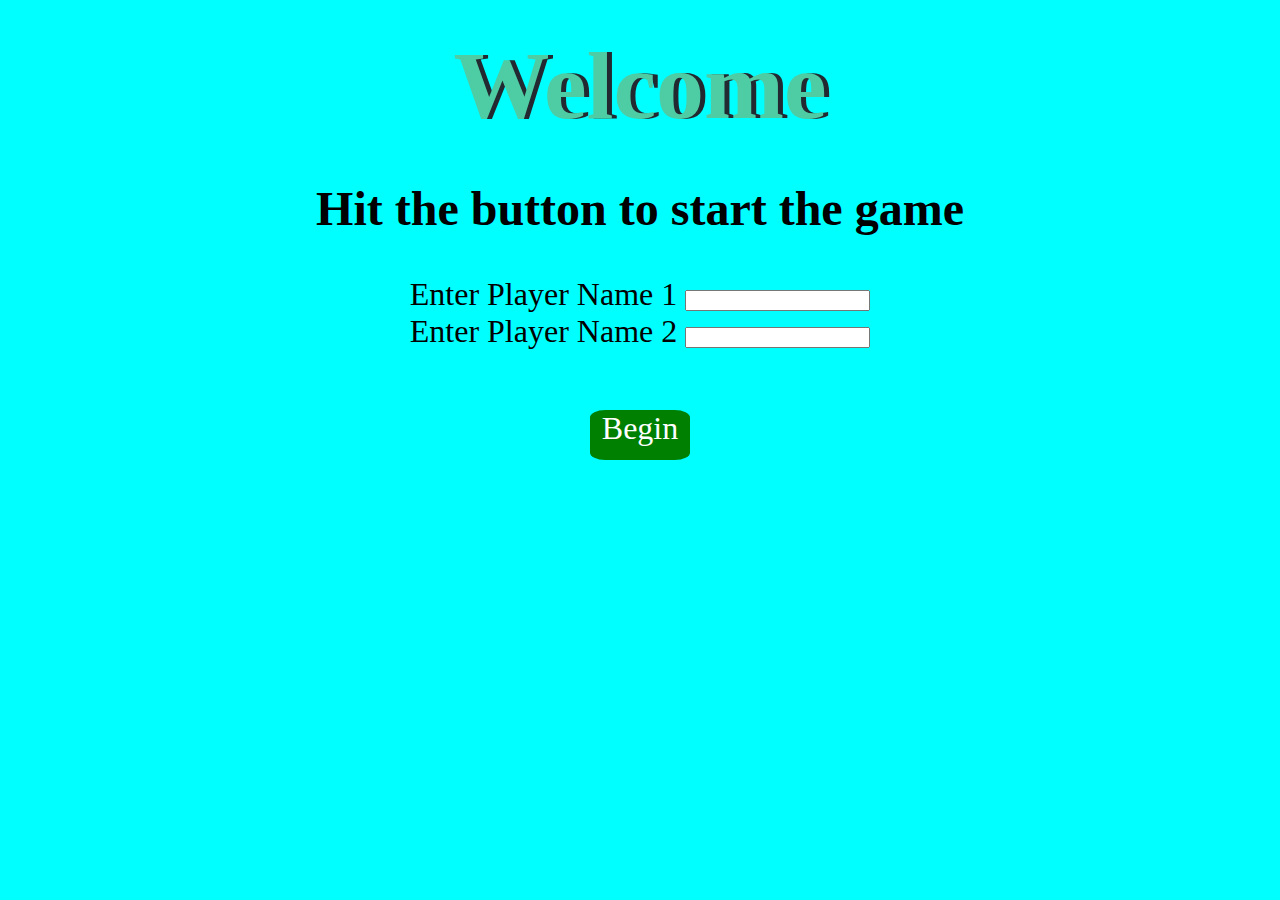
<file: index.html>
<!DOCTYPE html>
<html lang="en">
<head>
    <meta charset="UTF-8">
    <meta name="viewport" content="width=device-width, initial-scale=1.0">
    <title>Document</title>
    <link rel="stylesheet" href="style.css">
    <link href="https://cdn.jsdelivr.net/npm/bootstrap@5.3.2/dist/css/bootstrap.min.css" rel="stylesheet" 
    integrity="sha384-T3c6CoIi6uLrA9TneNEoa7RxnatzjcDSCmG1MXxSR1GAsXEV/Dwwykc2MPK8M2HN" >
   
    <style>
     a:link, a:visited {
  background-color:green;
  color: white;
  margin-top: 60px;
    
    border-radius: 15%;
    height: 50px;
    width: 100px;
  text-align: center;
  text-decoration: none;
  display: inline-block;
}

a:hover, a:active {
  background-color:green;
}



    </style>
</head>
<body>
   
  <h1>Welcome</h1>
  <h2>Hit the button to start the game</h2>
 
 
<div class="container">
<form action="">
    <div>
    <label for="">Enter Player Name 1</label>
    <input type="text" id="play1" >
</div>
<div>
    <label for="">Enter Player Name 2</label>
    <input type="text" id="play2">
</div>
</form>

<a href="index2.html" >Begin</a>
    
<script src="index.js">
   

  
 </script>


</body>

</html>
</file>
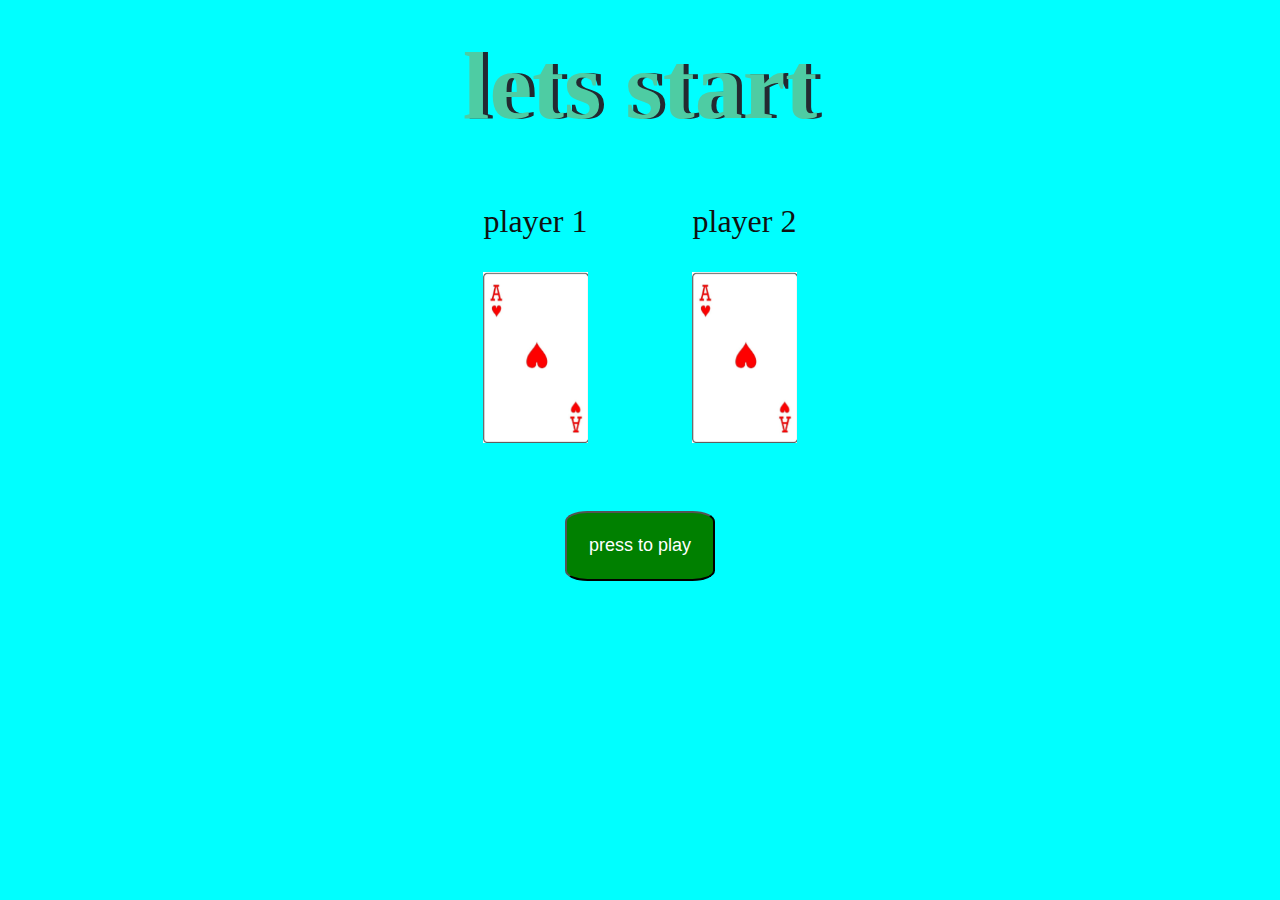
<file: index2.html>
<!DOCTYPE html>
<html lang="en">
<head>
    <meta charset="UTF-8">
    <meta name="viewport" content="width=device-width, initial-scale=1.0">
    <title>Document</title>
    <link rel="stylesheet" href="style.css">


</head>
<body>
  <h1>lets start</h1>
    <div class="container">
        
        <div class ="card" style="margin-right:50px ;">
            <p id="p1">player 1</p>
            <img src="images/card1.png" class="img1">
        </div>
        
        <div class="card">
            <p id="p2">player 2</p>
            <img src="images/card1.png" class="img2">
        </div>
        </div>
    
<button onclick="starting()">press to play </button>
    <script src="index.js"> </script>


   
</body>
</html>
</file>
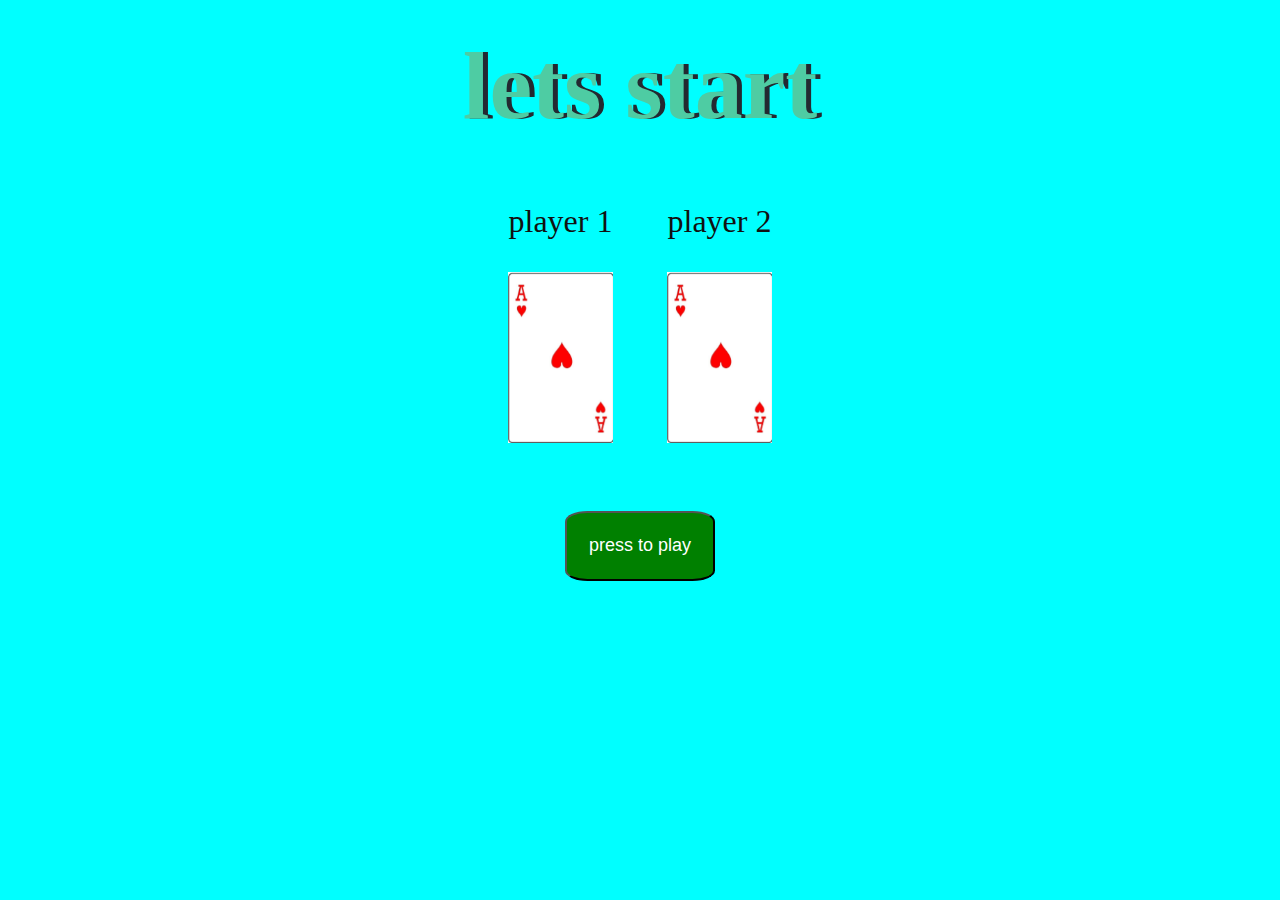
<file: index3.html>
<!DOCTYPE html>
<html lang="en">
<head>
    <meta charset="UTF-8">
    <meta name="viewport" content="width=device-width, initial-scale=1.0">
    <title>Document</title>
    <link rel="stylesheet" href="style.css">


</head>
<body>
  <h1>lets start</h1>
    <div class="container">
        
        <div class ="card">
            <p id="p1">player 1</p>
            <img src="images/card1.png" class="img1">
        </div>
        
        <div class="card">
            <p id="p2">player 2</p>
            <img src="images/card1.png" class="img2">
        </div>
        </div>
    
<button onclick="window.location.reload();" >press to play </button>
    <script src="index.js"> </script>


   
</body>
</html>
</file>
<file: style.css>
body{
    background-color: aqua;
    text-align: center;
    font-size: 2rem;
        }

    .container {
  width: 80%;
  margin: auto;
  text-align: center;
}

.card {
  text-align: center;
  display: inline-block;
 

}


h1 {
  margin: 30px;
  font-family: 'Lobster', cursive;
  text-shadow: 5px 0 #232931;
  font-size: 6rem;
  color: #4ECCA3;
}

p {
  font-size: 2rem;
  color: #111111;
  font-family: 'Indie Flower', cursive;
}

img {
  width: 70%;
}
button{
    margin-top: 60px;
    background-color:green;
    color: white;
    margin-top: 60px; 
    border-radius: 15%;
   height: 70px;
     width: 150px;
    text-align: center;
    text-decoration: none;
    font-size: large;
    display: inline-block;
}
</file>
